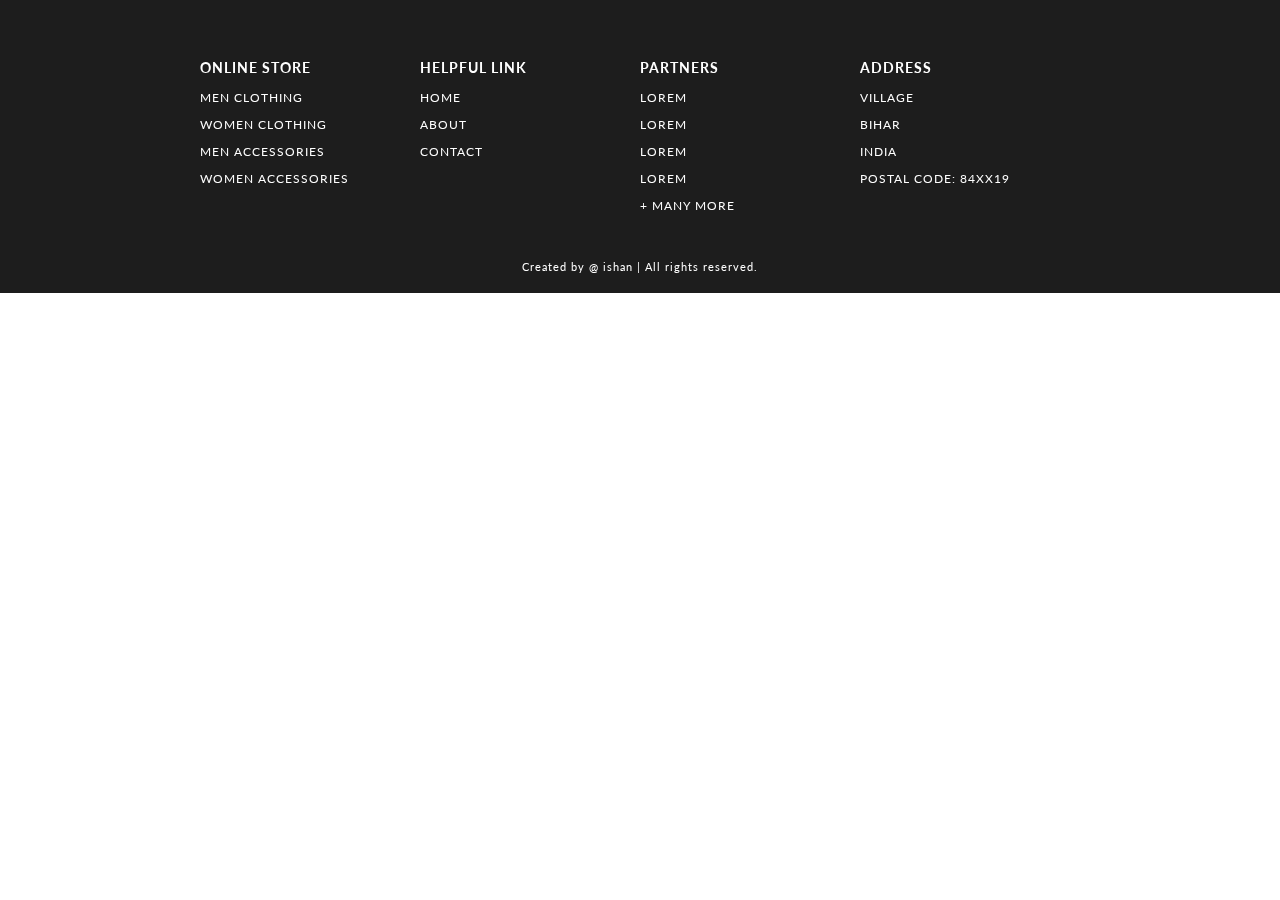
<file: footer.html>
<!DOCTYPE html>
<html lang="en">
<head>
    <meta charset="UTF-8">
    <meta name="viewport" content="width=device-width, initial-scale=1.0">
    <meta http-equiv="X-UA-Compatible" content="ie=edge">
    <title> FOOTER | Tohfa Bazar </title>
    <!-- EXTERNAL LINKS -->
    <link href="https://fonts.googleapis.com/css?family=Source+Sans+Pro:300,400" rel="stylesheet">
    <link href="https://fonts.googleapis.com/css?family=Lato&display=swap" rel="stylesheet">
    <link rel="stylesheet" href="css/footer.css">
</head>

<body>
    <footer>
        <section>    
            <div id="containerFooter">
                
                <div id="webFooter">
                    <h3> online store </h3>
                    <p> men clothing </p>
                    <p> women clothing </p>
                    <p> men accessories </p>
                    <p> women accessories </p>
                </div>
                <div id="webFooter">
                    <h3> helpful link </h3>
                    <p><a href="index.html">home</a> </p>
                    <p><a href="#">about </a> </p>
                    <p><a href="#">contact </a> </p>
                </div>
                <div id="webFooter">
                    <h3> Partners </h3>
                    <p> Lorem</p>
                    <p> Lorem </p>
                    <p> Lorem </p>
                    <p> Lorem</p>
                    <p> + many more </p>
                </div>
                <div id="webFooter">
                    <h3> Address </h3>
                    <p> Village </p>
                    <p> Bihar </p>
                    <p> India</p>
                    <p> Postal code: 84xx19 </p>
                </div>
            </div>
            <div id="credit">Created by <a href="https://www.linkedin.com/in/ishan-ahmad-siddiqui-5396111a4/">  @ ishan </a>| <span class="far fa-copyright"></span>  All rights reserved.</div>
        </section>

    </footer>

</body>
</html>
</file>
<file: css/footer.css>
body
{
    margin: 0;
    font-family: 'Lato', sans-serif;
}

#containerFooter
{
    width: 100%;
    background-color: rgb(29, 29, 29);
    color: white;
    letter-spacing: 1px;
    display: grid;
    grid-template-columns: repeat(4, 1fr);
    text-transform: uppercase;
    font-size: 15px;
    padding: 15px 300px;
    box-sizing: border-box;
}
#containerFooter h3:hover, #containerFooter p:hover
{
    color: lightslategray;
    cursor: pointer;
}
#webFooter
{
    padding-top: 30px;
    font-size: 12px;
}
#webFooter a{
    color: white;
    text-decoration: none;
    position: relative;
}
#containerFooter a:hover, #containerFooter p:hover
{
    color: lightslategray;
    cursor: pointer;
}

#credit 
{
    width: 100%;
    margin: auto;
    padding: 20px 0;
    text-align: center;
    background-color: rgb(29, 29, 29);
    color: white;
    font-size: 11px;
    letter-spacing: 1px;
}

#credit a
{
    color: white;
    text-decoration: none;
    position: relative;
}
#credit a::after
{
content: "";
background: white;
mix-blend-mode: exclusion;
width: calc(100% + 18px);
height: 0;
position: absolute;
bottom: -4px;
left: -10px;
transition: all .3s cubic-bezier(0.445, 0.05, 0.55, 0.95);
}
/* #credit a:hover::after
{
    height: calc(100% + 8px)
} */

/* ----------------------------- MEDIA QUERY --------------------------- */

@media(max-width: 1350px)
{
    #containerFooter
    {
        padding: 15px 200px;
    }
}
@media(max-width: 1166px)
{
    #containerFooter
    {
        padding: 15px 100px;
    }
}
@media(max-width: 950px)
{
    #containerFooter
    {
        padding: 15px 50px;
    }
}
@media(max-width: 850px)
{
    #containerFooter
    {
        font-size: 13px;
    }
    #webFooter
    {
        font-size: 10px;
    }
}
@media(max-width: 750px)
{
    #containerFooter
    {
        display: grid;
        grid-template-columns: 1fr 1fr;
        padding: 15px 100px;
    }
    #webFooter
    {
        padding: 15px 20px;
    }
}
@media(max-width: 540px)
{
    #containerFooter
    {
        padding: 0 25px;
    }
}
</file>
